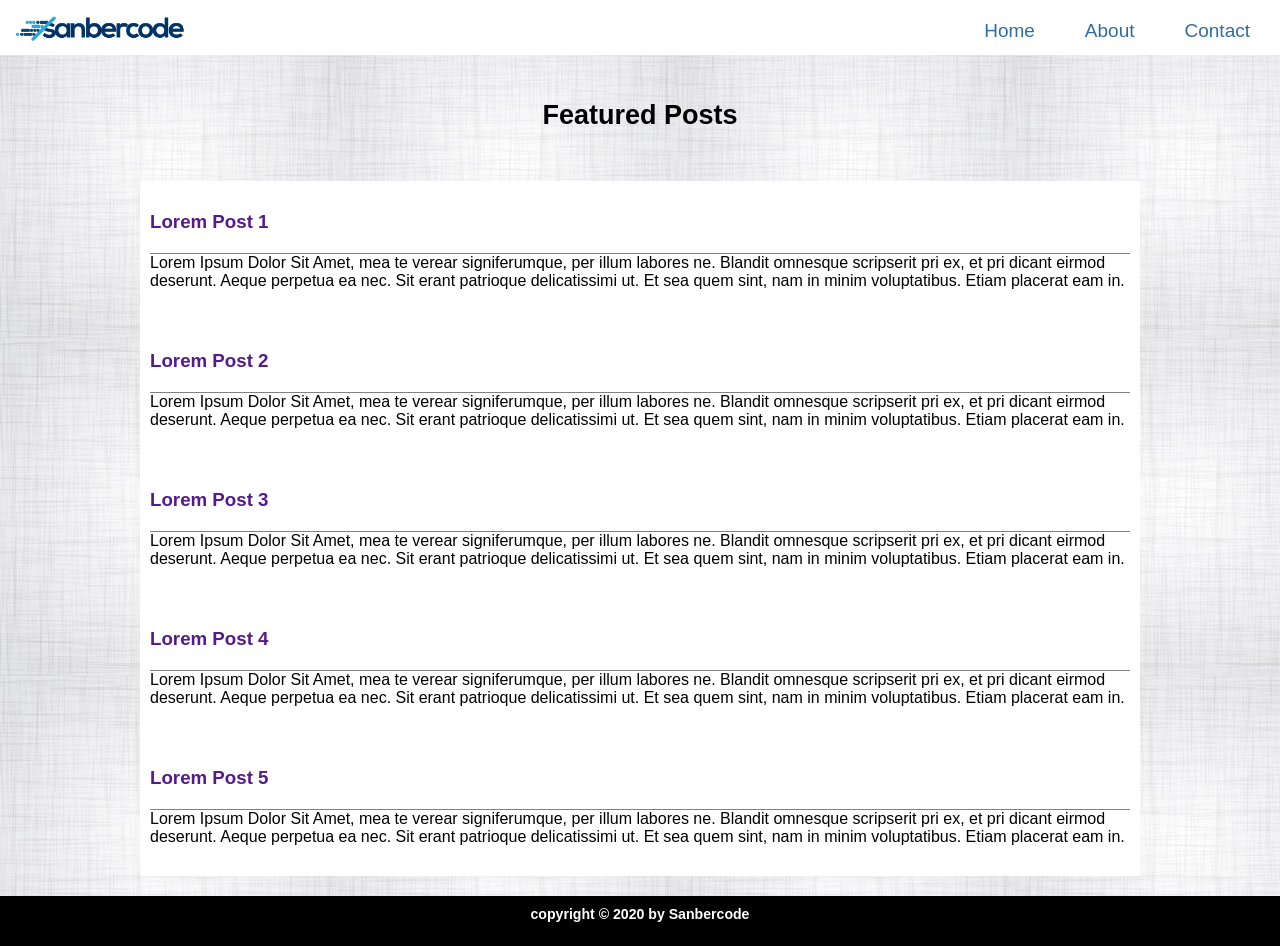
<file: Pekan 1/Tugas-Hari-Ke-2/index.html>
<html>
  <head>
    <link href="public/css/style.css" rel="stylesheet" />
    <link href="https://fonts.googleapis.com/css?family=Slabo+27px" rel="stylesheet">
  </head>
  <body>
    <header>
      <img id="logo" src="public/css/logo.png" width="200px" />
      <nav>
        <ul>
          <a href="index.html"><li>Home</li></a>
          <a href="about.html"><li>About</li></a>
          <a href="contact.html"><li>Contact</li></a>
        </ul>
      </nav>
    </header>
    <section>
      <h1>Featured Posts</h1>
      <div id="article-list">
        <div>
          <a href=""><h3>Lorem Post 1</h3></a>
          <p>
            Lorem Ipsum Dolor Sit Amet, mea te verear signiferumque, per illum labores ne. Blandit omnesque scripserit pri ex, et pri dicant eirmod deserunt. Aeque perpetua ea nec. Sit erant patrioque delicatissimi ut. Et sea quem sint, nam in minim voluptatibus. Etiam placerat eam in.
          </p>
        </div>
        <div>
          <a href=""><h3>Lorem Post 2</h3></a>
          <p>
            Lorem Ipsum Dolor Sit Amet, mea te verear signiferumque, per illum labores ne. Blandit omnesque scripserit pri ex, et pri dicant eirmod deserunt. Aeque perpetua ea nec. Sit erant patrioque delicatissimi ut. Et sea quem sint, nam in minim voluptatibus. Etiam placerat eam in.
          </p>
        </div>
        <div>
          <a href=""><h3>Lorem Post 3</h3></a>
          <p>
            Lorem Ipsum Dolor Sit Amet, mea te verear signiferumque, per illum labores ne. Blandit omnesque scripserit pri ex, et pri dicant eirmod deserunt. Aeque perpetua ea nec. Sit erant patrioque delicatissimi ut. Et sea quem sint, nam in minim voluptatibus. Etiam placerat eam in.
          </p>
        </div>
        <div>
          <a href=""><h3>Lorem Post 4</h3></a>
          <p>
            Lorem Ipsum Dolor Sit Amet, mea te verear signiferumque, per illum labores ne. Blandit omnesque scripserit pri ex, et pri dicant eirmod deserunt. Aeque perpetua ea nec. Sit erant patrioque delicatissimi ut. Et sea quem sint, nam in minim voluptatibus. Etiam placerat eam in.
          </p>
        </div>
        <div>
          <a href=""><h3>Lorem Post 5</h3></a>
          <p>
            Lorem Ipsum Dolor Sit Amet, mea te verear signiferumque, per illum labores ne. Blandit omnesque scripserit pri ex, et pri dicant eirmod deserunt. Aeque perpetua ea nec. Sit erant patrioque delicatissimi ut. Et sea quem sint, nam in minim voluptatibus. Etiam placerat eam in.
          </p>
        </div>
      </div>
    </section>
    <footer>
      <h5>copyright &copy; 2020 by Sanbercode</h5>
    </footer>
  </body>
</html>
</file>
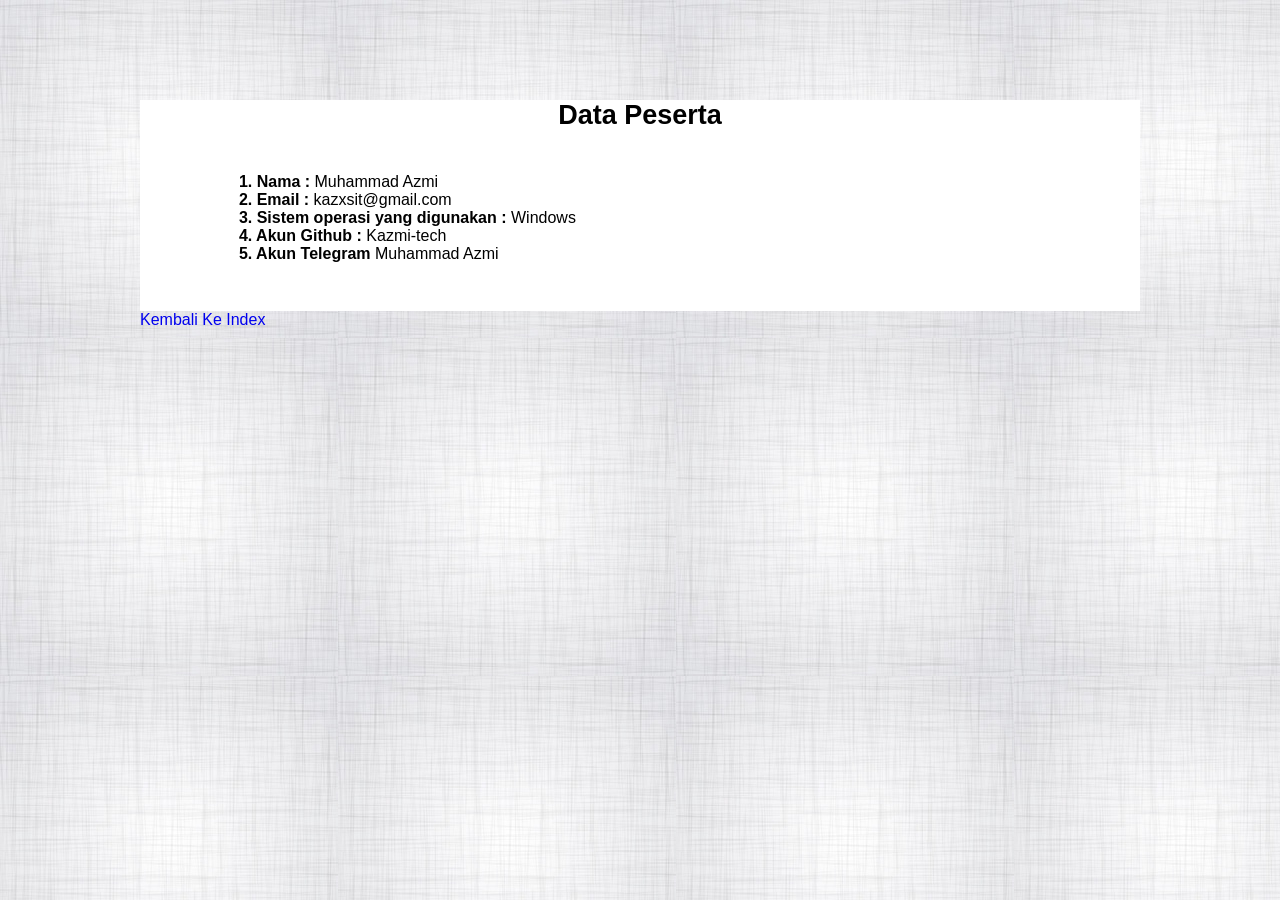
<file: Pekan 1/Tugas-Hari-Ke-2/about.html>
<html>
  <head>
    <link href="public/css/style.css" rel="stylesheet" />
    <link href="https://fonts.googleapis.com/css?family=Slabo+27px" rel="stylesheet">
  </head>
  <body>
    <section>
        <article id="article-list">
            <h1 style="margin-bottom: 12px ;">Data Peserta</h1>
            <div>
                <pre>
                    <b>1. Nama :</b> Muhammad Azmi
                    <b>2. Email :</b> kazxsit@gmail.com
                    <b>3. Sistem operasi yang digunakan :</b> Windows
                    <b>4. Akun Github :</b> Kazmi-tech
                    <b>5. Akun Telegram</b> Muhammad Azmi
                </pre>
            </div>
        </article>
        <a href="index.html">Kembali Ke Index</a>
        
    </section>
  </body>
</html>
</file>
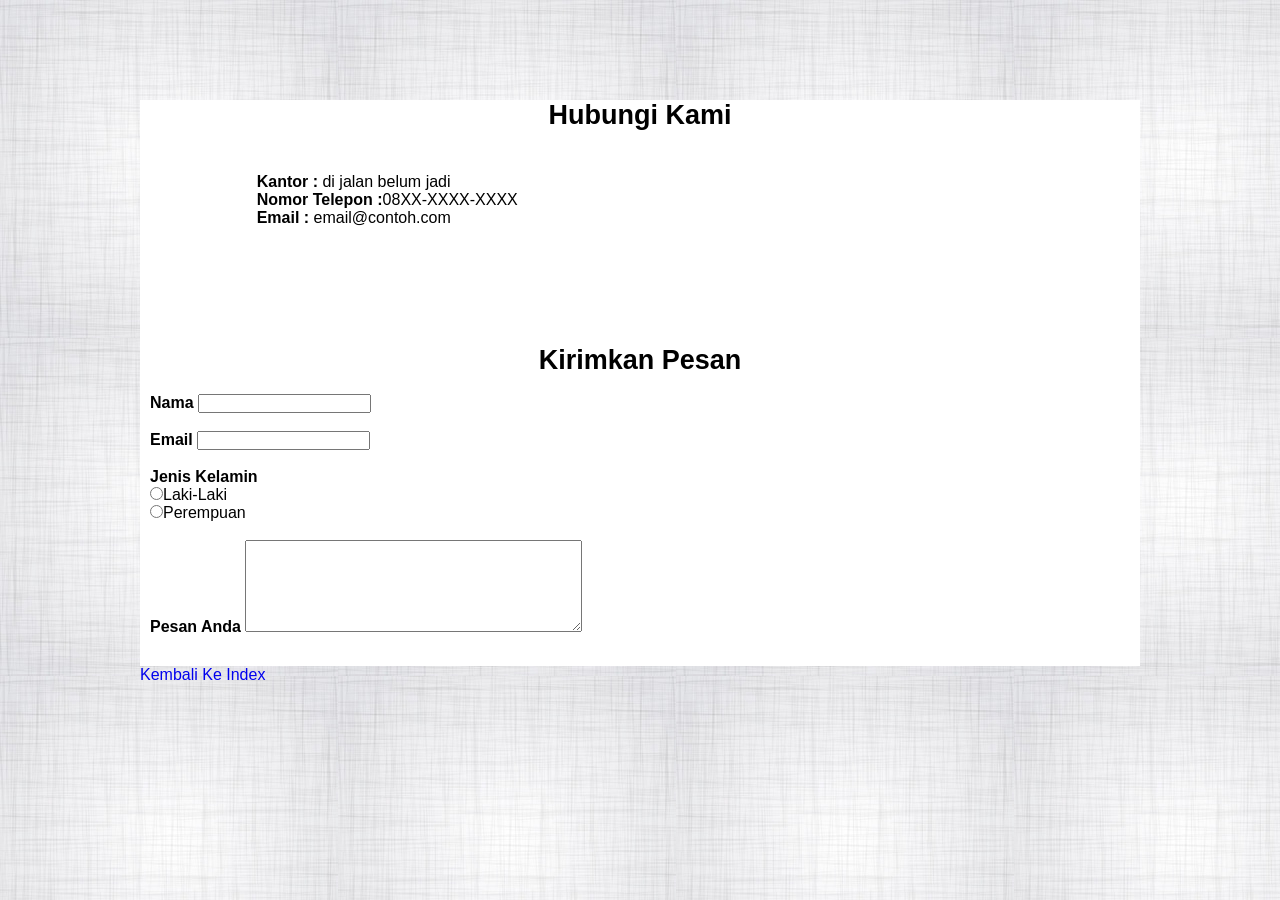
<file: Pekan 1/Tugas-Hari-Ke-2/contact.html>
<html>
  <head>
    <link href="public/css/style.css" rel="stylesheet" />
    <link href="https://fonts.googleapis.com/css?family=Slabo+27px" rel="stylesheet">
    <style>
    </style>
  </head>
  <body>
    <section>
        <article id="article-list">
            <h1 style="margin-bottom: 12px ;">Hubungi Kami</h1>
            <div>
                <form>
                    <pre>
                        <b>Kantor :</b> di jalan belum jadi
                        <b>Nomor Telepon :</b>08XX-XXXX-XXXX
                        <b>Email :</b> email@contoh.com
                    </pre>
                    <h1>Kirimkan Pesan</h1><br>
                    <label for="nama"> <b>Nama</b> </label>
                    <input type="text" id="nama"><br><br>

                    <label for="email"> <b>Email</b> </label>
                    <input type="email" name="email" id="email">
                    <br><br>
                    <label for="gender"><b>Jenis Kelamin</b></label><br>
                    <input type="radio" name="gender" id="0">Laki-Laki <br>
                    <input type="radio" name="gender" id="1">Perempuan <br><br>

                    <label for="komen"><b>Pesan Anda</b></label>
                    <textarea name="komen" id="" cols="40" rows="6"></textarea>
                </form>
            </div>
        </article>
        <a href="index.html">Kembali Ke Index</a>
        
    </section>
  </body>
</html>
</file>
<file: Pekan 1/Tugas-Hari-Ke-2/public/css/style.css>
*{
    box-sizing: border-box;
    padding: 0;
    margin: 0;
    text-decoration: none;
    font-family: 'Slabo', sans-serif;
}

body{
    background-image: url(pattern.jpg);
    background-repeat: repeat;
}

li{
    font-weight: 500;
    font-size: 19px;
    color: rgb(47, 108, 161);
    text-decoration: none;
    padding: 0 20px;
    margin-top: 20px;
}


#logo{
    margin-right: auto;
    cursor: pointer;
}

header{
    position: fixed;
    display: flex;
    justify-content: space-between;
    top: 0;
    margin: 0;
    padding: 0;
    background-color: white;
    width: 100%;
}


header ul{
    display: flex;
    list-style: none;
} 

header ul a{
    padding-right: 10px;
}

section{
    margin-left: auto;
    margin-right: auto;
    margin-top: 30px;
    margin-bottom: 20px;
    width: 1000px;
}

h1{
    margin-top: 100px;
    text-align: center;
    font-size: 27px;
}

#article-list{
    margin-top: 50px;
    background-color: white;;
}

#article-list div{
    padding: 30px 10px;
}

#article-list div h3{
    padding-bottom: 20px;
}

#article-list div h3{
    border-bottom: 1px solid rgb(133, 128, 128);
}


footer{
    background-color: black;
    width: 100%;
    height: 50px;
    color: white;
    text-align: center;
    padding-top: 10px;
    font-size: 17px;
}
</file>
